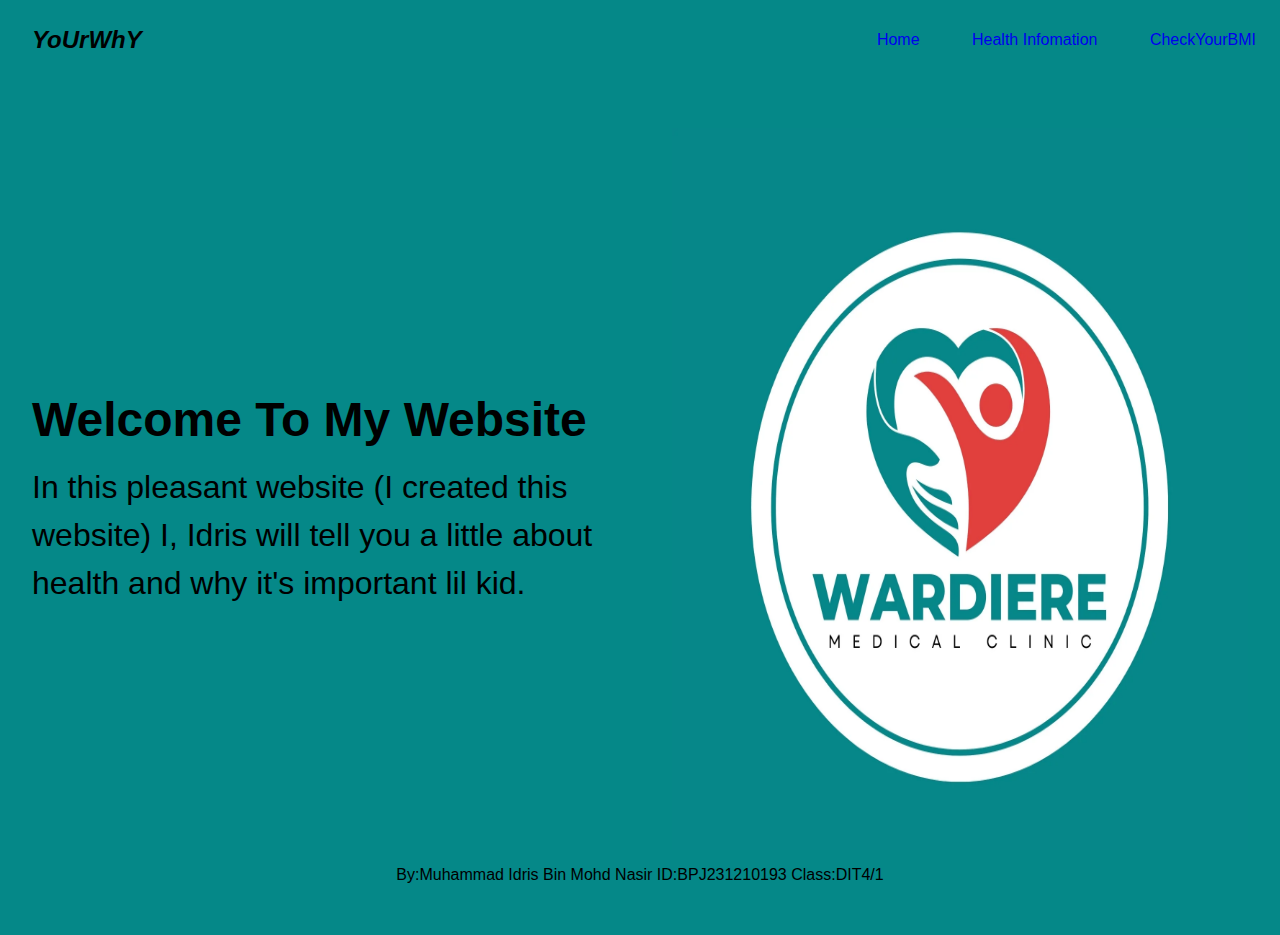
<file: index.html>
<!DOCTYPE html>
<html lang="en">
<head>
    <meta charset="UTF-8">
    <meta name="viewport" content="width=device-width, initial-scale=1.0">
    <title>Health Awareness</title>
    <link rel="stylesheet" href="styles.css">
</head>
<body>
    <nav>
        <div class="logo">YoUrWhY</div>
        <div class="nav-items">
            <a href="index.html">Home</a>
            <a href="health_info.html">Health Infomation</a>
            <a href="bmi_calculator.html">CheckYourBMI</a>   
        </div>
    </nav>
    <section class="someinfo">
        <div class="someinfo-container">
            <div class="column-left">
                <h1>Welcome To My Website</h1>
                <p>
                    In this pleasant website (I created this website) I, Idris will tell you a little about health and why it's important lil kid.
                </p>
        </div>
        <div class="column-right">
            <img src="Health.png" alt="Healty" class="importimage">
        </div>
    </section>
    <footer>
        <p>By:Muhammad Idris Bin Mohd Nasir  ID:BPJ231210193  Class:DIT4/1</p>
    </footer>
</body>
</html>
</file>
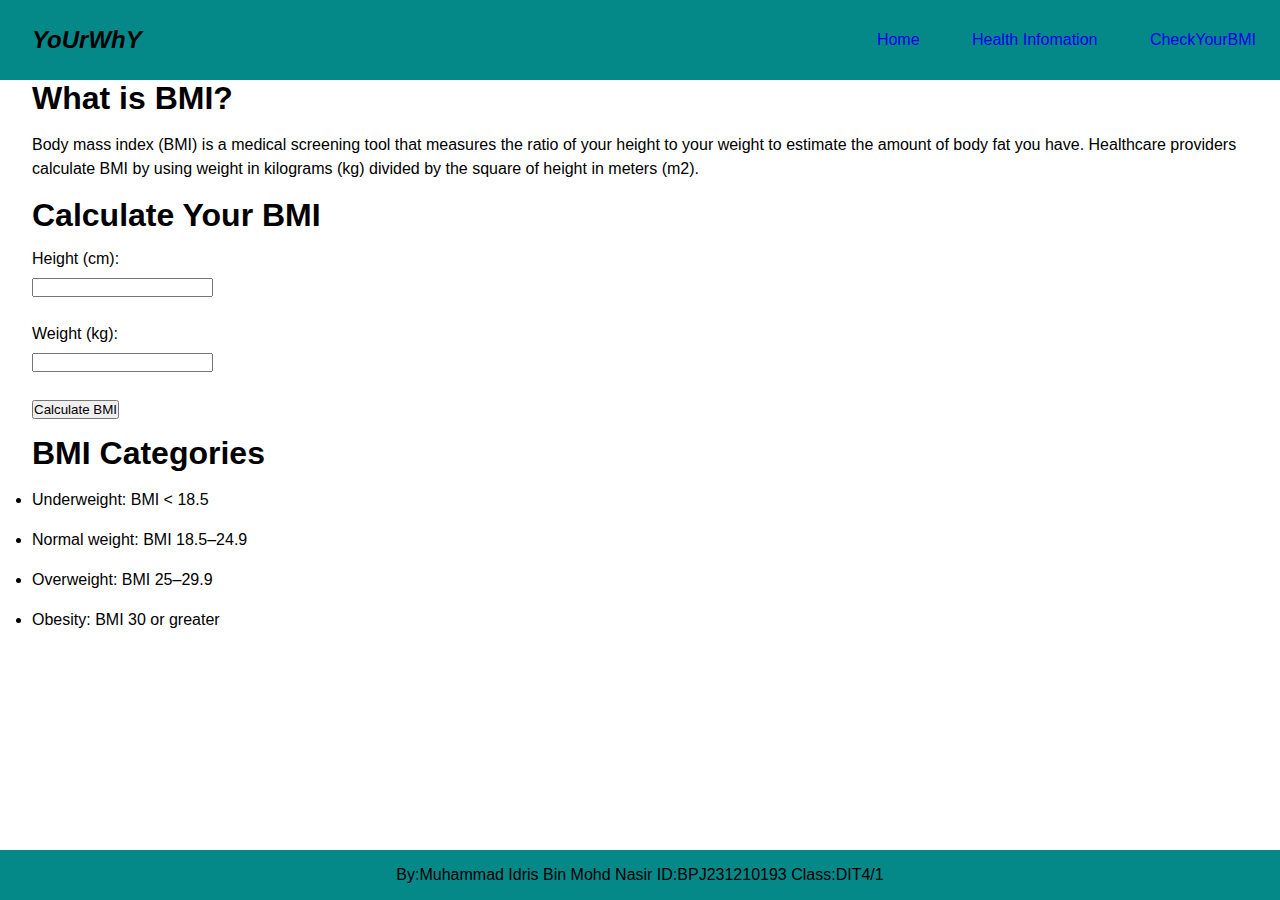
<file: bmi_calculator.html>
<!DOCTYPE html>
<html lang="en">
<head>
    <meta charset="UTF-8">
    <meta name="viewport" content="width=device-width, initial-scale=1.0">
    <title>BMI Calculator</title>
    <link rel="stylesheet" href="styles.css">
</head>
<body>
    <nav>
        <div class="logo">YoUrWhY</div>
        <div class="nav-items">
            <a href="index.html">Home</a>
            <a href="health_info.html">Health Infomation</a>
            <a href="bmi_calculator.html">CheckYourBMI</a>   
        </div>
    </nav>
    <main>
        <section class="basiccolumn-left">
            <h2>What is BMI?</h2>
            <p>Body mass index (BMI) is a medical screening tool that measures the ratio of your height to your weight to estimate the amount of body fat you have. Healthcare providers calculate BMI by using weight in kilograms (kg) divided by the square of height in meters (m2).</p>
        </section>
        <section class="basiccolumn-left">
            <h2>Calculate Your BMI</h2>
            <form id="bmiForm">
                <label for="height">Height (cm):</label>
                <input type="number" id="height" name="height" required>
                <br>
                <label for="weight">Weight (kg):</label>
                <input type="number" id="weight" name="weight" required>
                <br>
                <button type="button" onclick="calculateBMI()">Calculate BMI</button>
            </form>
            <p id="bmiResult"></p>
        </section>
        <script>
        function calculateBMI() {
        const height = parseFloat(document.getElementById('height').value);
        const weight = parseFloat(document.getElementById('weight').value);
        if (isNaN(height) || isNaN(weight)) {
        alert('Please enter valid numbers for height and weight.');
        return;
        }

        const bmi = (weight / ((height / 100) ** 2)).toFixed(2);
        let category = '';

        if (bmi < 18.5) 
        {
            category = 'Underweight';
        } 
        else if (bmi >= 18.5 && bmi <= 24.9) 
        {
        category = 'Normal weight';
        }
        else if (bmi >= 25 && bmi <= 29.9) 
        {
        category = 'Overweight';
        } 
        else 
        {
        category = 'Obesity';
        }

        document.getElementById('bmiResult').innerText = `Your BMI is ${bmi}, which is considered ${category}.`;
        }
        </script>
        <section class="basiccolumn-left">
            <h2>BMI Categories</h2>
            <ul>
                <li>Underweight: BMI < 18.5</li>
                <li>Normal weight: BMI 18.5–24.9</li>
                <li>Overweight: BMI 25–29.9</li>
                <li>Obesity: BMI 30 or greater</li>
            </ul>
        </section>
    </main>
    <footer>
        <p>By:Muhammad Idris Bin Mohd Nasir  ID:BPJ231210193  Class:DIT4/1</p>
    </footer>
</body>
</html>
</file>
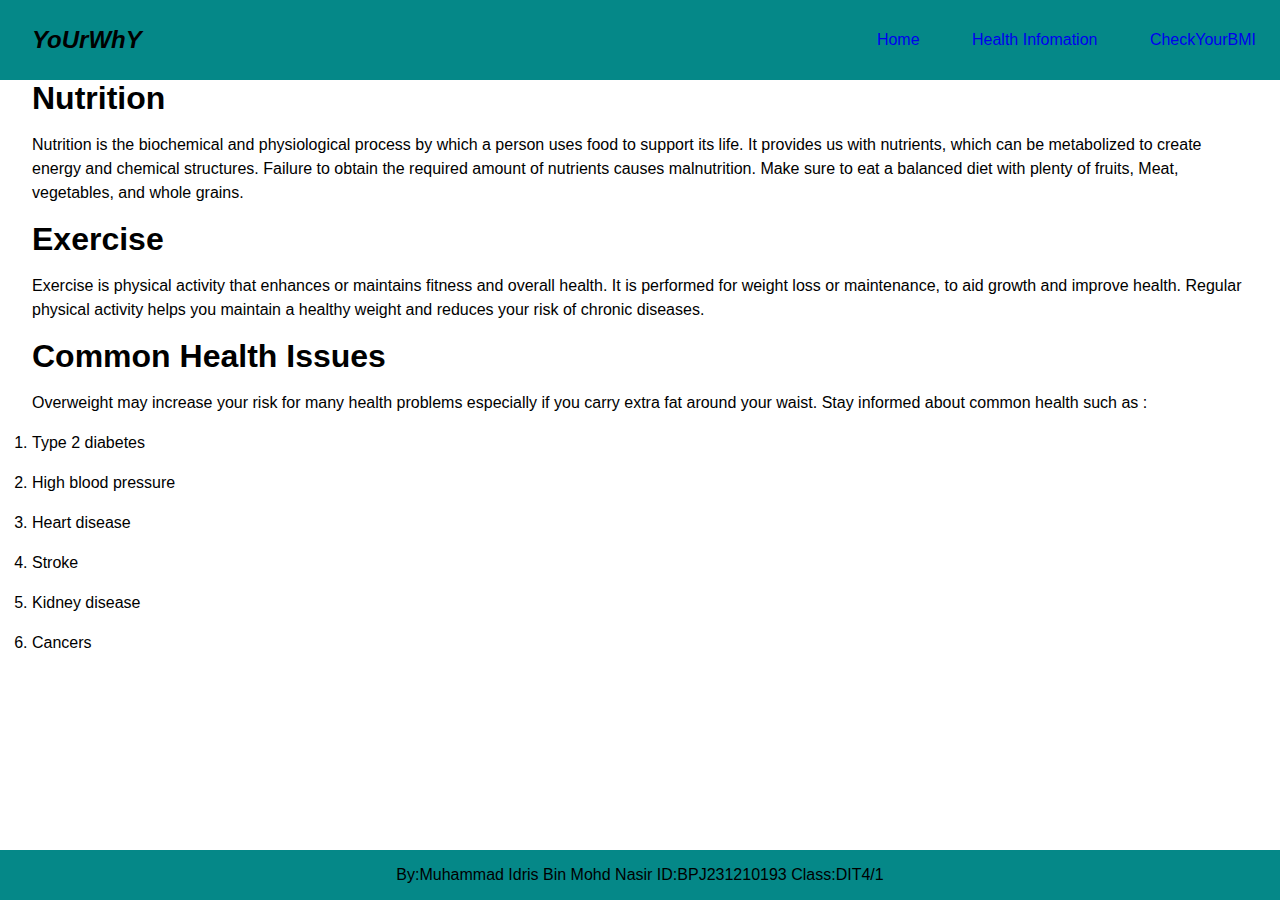
<file: health_info.html>
<!DOCTYPE html>
<html lang="en">
<head>
    <meta charset="UTF-8">
    <meta name="viewport" content="width=device-width, initial-scale=1.0">
    <title>Health Info</title>
    <link rel="stylesheet" href="styles.css">
</head>
<body>
    <nav>
        <div class="logo">YoUrWhY</div>
        <div class="nav-items">
            <a href="index.html">Home</a>
            <a href="health_info.html">Health Infomation</a>
            <a href="bmi_calculator.html">CheckYourBMI</a>   
        </div>
    </nav>
    <main>
        <section class="basiccolumn-left">
            <h2>Nutrition</h2>
            <p>Nutrition is the biochemical and physiological process by which a person uses food to support its life. It provides us with nutrients, which can be metabolized to create energy and chemical structures. Failure to obtain the required amount of nutrients causes malnutrition. Make sure to eat a balanced diet with plenty of fruits, Meat, vegetables, and whole grains.</p>
        </section>
        <section class="basiccolumn-left">
            <h2>Exercise</h2>
            <p>Exercise is physical activity that enhances or maintains fitness and overall health. It is performed for weight loss or maintenance, to aid growth and improve health. Regular physical activity helps you maintain a healthy weight and reduces your risk of chronic diseases.</p>
        </section>
        <section class="basiccolumn-left">
            <h2>Common Health Issues</h2>
            <p>Overweight may increase your risk for many health problems especially if you carry extra fat around your waist. Stay informed about common health such as :</p>
            <ul>
                <ol>
                    <li> Type 2 diabetes </li>
                    <li> High blood pressure </li>
                    <li> Heart disease </li>
                    <li> Stroke </li>
                    <li> Kidney disease </li>
                    <li> Cancers </li>
                </ol>
            </ul>
        </section>
    </main>
    <footer>
        <p>By:Muhammad Idris Bin Mohd Nasir  ID:BPJ231210193  Class:DIT4/1</p>
    </footer>
</body>
</html>
</file>
<file: styles.css>
*{
    box-sizing: border-box;
    margin: 0;
    padding: 0;
    font-family: 'Trebuchet MS', 'Lucida Sans Unicode', 'Lucida Grande', 'Lucida Sans', Arial, sans-serif;
}
nav{
    height: 80px;
    background: #058888;
    display: flex;
    justify-content: space-between;
    align-items: center;
    padding: 0rem calc((100vw - 1300px)/2);
}
.logo{
    color: #000;
    font-size: 1.5rem;
    font-weight: bold;
    font-style: italic;
    padding: 0 2rem;
}
nav a{
    text-decoration: none;
    color: 000;
    padding: 0 1.5rem;
}
nav a:hover{
    color: #ffffff;
}
.someinfo{
    background: #058888;
}
.someinfo-container{
    display: grid;
    grid-template-columns: 1fr 1fr;
    height: 95vh;
    padding: 3rem calc((100vw - 1300px)/2);
}
.column-left{
    display: flex;
    flex-direction: column;
    justify-content: center;
    align-items: flex-start;
    color: #000;
    padding: 0rem 2rem;
}
.column-left h1{
    margin-bottom: 1rem;
    font-size: 3rem;
}
.column-left p{
    margin-bottom: 1rem;
    font-size: 2rem;
    line-height: 1.5;
}
.basiccolumn-left{
    display: flex;
    flex-direction: column;
    justify-content: center;
    align-items: flex-start;
    color: #000;
    padding: 0rem 2rem;
}
.basiccolumn-left h2{
    margin-bottom: 1rem;
    font-size: 2rem;
}
.basiccolumn-left p{
    margin-bottom: 1rem;
    font-size: 1rem;
    line-height: 1.5;
}
.basiccolumn-left li{
    margin-bottom: 1rem;
    font-size: 1rem;
    line-height: 1.5;
}
.column-right{
    display: flex;
    justify-content: center;
    align-items: center;
    padding: 0rem 2rem;
}
.importimage{
    width: 100%;
    height: 100%;
}
footer{
    background: #058888;
    color: #000;
    text-align: center;
    padding: 1em 0;
    position: fixed;
    width: 100%;
    bottom: 0;
}
form label, form input {
    display: block;
    margin-bottom: 10px;
}
@media screen and (max-width: 768px) {
    .someinfo-container{
        grid-template-columns: 1fr;
    }
}
</file>
